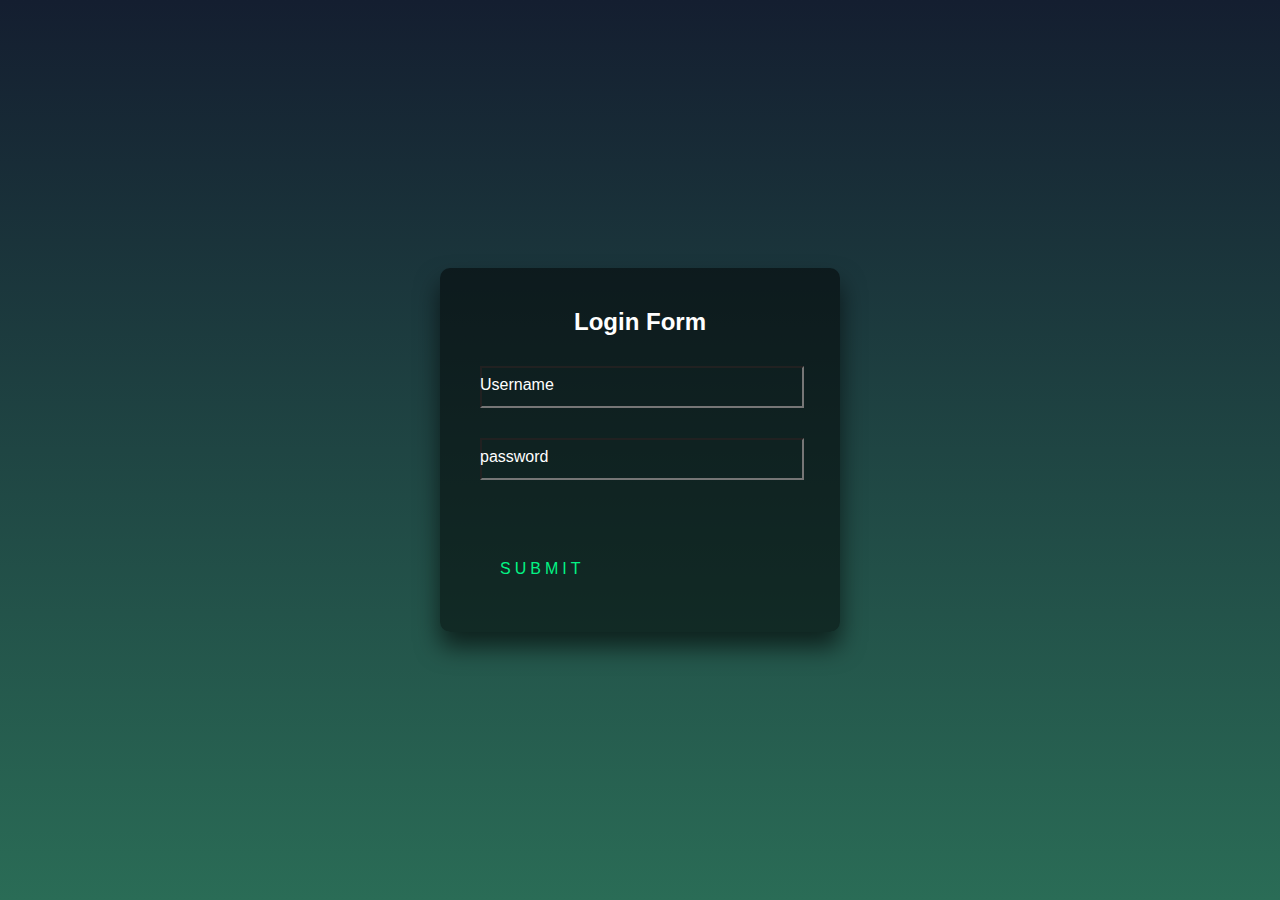
<file: index.html>
<!DOCTYPE html>
<html lang="en">

<head>
    <meta charset="UTF-8">
    <meta http-equiv="X-UA-Compatible" content="IE=edge">
    <meta name="viewport" content="width=device-width, initial-scale=1.0">
    <title>Login Form with Light Button</title>
    <!-- important assets
    linear-gradient(#141e30, #2a6c56)
     box-shadow: 0 0 5px #03f484, 0 0 25px #03f484, 0 0 50px #03f484, 0 0 100px #03f484;
    
    -->

    <style>
        html {
            height: 100%;
        }
        
        body {
            margin: 0;
            padding: 0;
            font-family: sans-serif;
            background: linear-gradient(#141e30, #2a6c56);
        }
        
        .login-box {
            position: absolute;
            top: 50%;
            left: 50%;
            width: 400px;
            padding: 40px;
            transform: translate(-50%, -50%);
            background: rgba(0, 0, 0, 0.5);
            box-sizing: border-box;
            box-shadow: 0 15px 25px rgba(0, 0, 0, 0.6);
            border-radius: 10px;
        }
        
        .login-box h2 {
            margin: 0 0 30px;
            padding: 0;
            color: #fff;
            text-align: center;
        }
        
        .login-box .user-box {
            position: relative;
        }
        
        .login-box .user-box input {
            width: 100%;
            padding: 10px 0;
            font-size: 16px;
            color: #fff;
            margin-bottom: 30px;
            outline: none;
            background: transparent;
        }
        
        .login-box .user-box label {
            position: absolute;
            top: 0;
            left: 0;
            padding: 10px 0;
            font-size: 16px;
            color: #fff;
            pointer-events: none;
            transition: 0.5s;
        }
        
        .login-box .user-box input:focus~label,
        .login-box .user-box input:valid~label {
            top: -20px;
            left: 0;
            color: #03f484;
            font-size: 12px;
        }
        
        .login-box form a {
            position: relative;
            display: inline-block;
            padding: 10px 20px;
            color: #03f484;
            font-size: 16px;
            text-decoration: none;
            text-transform: uppercase;
            overflow: hidden;
            transition: 0.5s;
            margin-top: 40px;
            letter-spacing: 4px;
        }
        
        .login-box a:hover {
            background: #03f484;
            color: #fff;
            border-radius: 5px;
            box-shadow: 0 0 5px #03f484, 0 0 25px #03f484, 0 0 50px #03f484, 0 0 100px #03f484;
        }
        
        .login-box a span {
            position: absolute;
            display: block;
        }
        
        .login-box a span:nth-child(1) {
            top: 0;
            left: -100%;
            width: 100%;
            height: 2px;
            background: linear-gradient(90deg, transparent, #03f484);
            animation: btn-anim1 1s linear infinite;
        }
        
        @keyframes btn-anim1 {
            0% {
                left: -100%;
            }
            50%,
            100% {
                left: 100%;
            }
        }
        
        .login-box a span:nth-child(2) {
            top: -100%;
            right: 0;
            width: 2px;
            height: 100%;
            background: linear-gradient(180deg, transparent, #03f484);
            animation: btn-anim2 1s linear infinite;
            animation-delay: 0.25s;
        }
        
        @keyframes btn-anim2 {
            0% {
                top: -100%;
            }
            50%,
            100% {
                top: 100%;
            }
        }
        
        .login-box a span:nth-child(3) {
            bottom: 0;
            right: 100%;
            width: 100%;
            height: 2px;
            background: linear-gradient(270deg, transparent, #03f484);
            animation: btn-anim3 1s linear infinite;
            animation-delay: 0.5s;
        }
        
        @keyframes btn-anim3 {
            0% {
                right: -100%;
            }
            50%,
            100% {
                right: 100%;
            }
        }
        
        .login-box a span:nth-child(4) {
            bottom: -100%;
            left: 0;
            width: 2px;
            height: 100%;
            background: linear-gradient(360deg, transparent, #03f484);
            animation: btn-anim4 1s linear infinite;
            animation-delay: 0.75s;
        }
        
        @keyframes btn-anim4 {
            0% {
                bottom: -100%;
            }
            50%,
            100% {
                bottom: 100%;
            }
        }
    </style>
</head>

<body>
    <div class="login-box">
        <h2>Login Form</h2>
        <form action="">
            <div class="user-box">
                <input type="text" required>
                <label for="">Username</label>
            </div>
            <div class="user-box">
                <input type="password" required>
                <label for="">password</label>
            </div>
            <a href="">
                <span></span>
                <span></span>
                <span></span>
                <span></span>Submit
            </a>
        </form>
    </div>

</body>

</html>
</file>
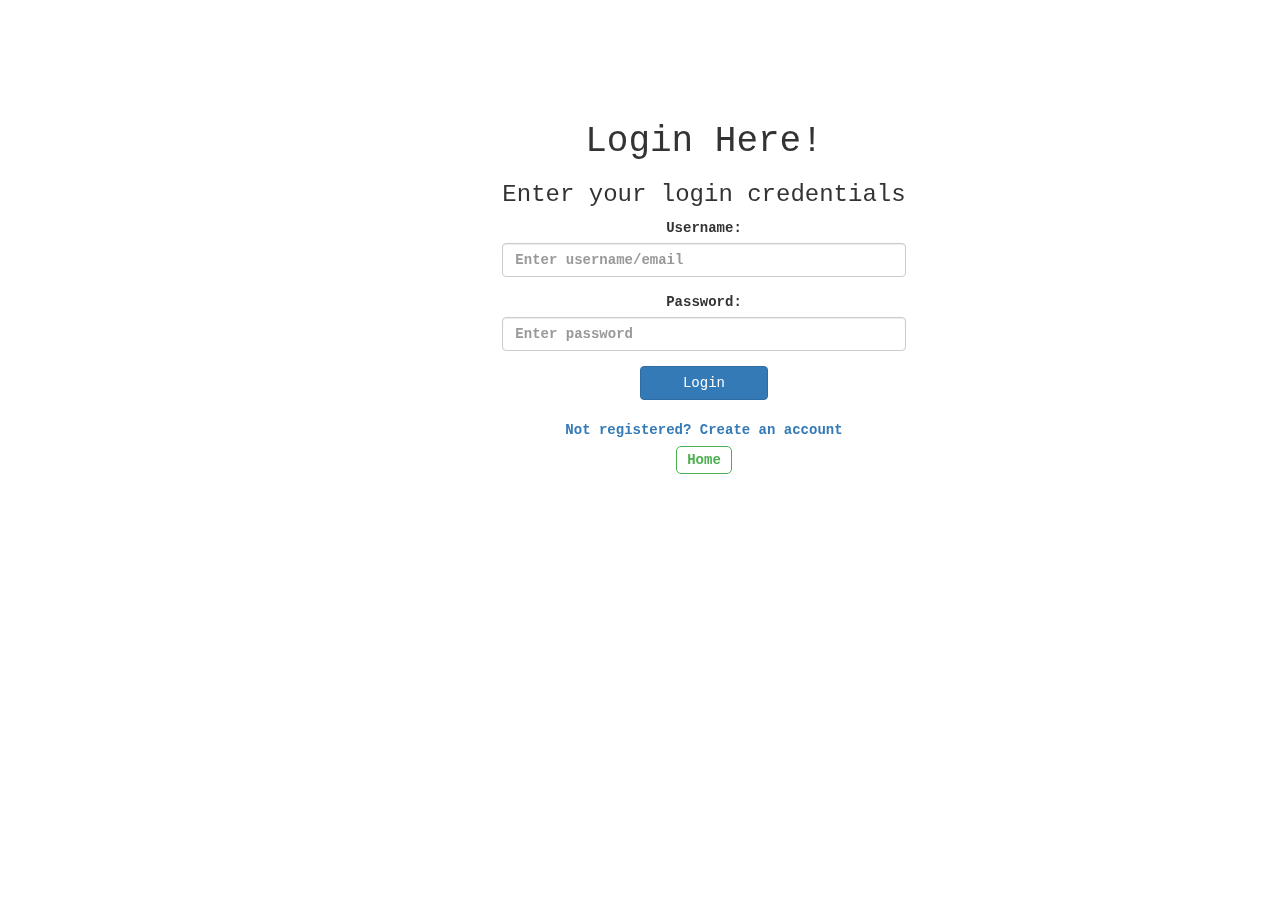
<file: login.html>
<!DOCTYPE html>
<html lang="en">
<head>
    <meta charset="UTF-8">
    <meta name="viewport" content="width=device-width, initial-scale=1.0">
    <link rel="stylesheet" href="https://maxcdn.bootstrapcdn.com/bootstrap/3.4.1/css/bootstrap.min.css">
    <script src="https://ajax.googleapis.com/ajax/libs/jquery/3.5.1/jquery.min.js"></script>
    <script src="https://maxcdn.bootstrapcdn.com/bootstrap/3.4.1/js/bootstrap.min.js"></script>
    <title>Login Page</title>
    <style>
        .main {
            display: flex;
            justify-content: center;
            text-align: center;
            margin: 3vw 17vw;
            font-family: 'Courier New', Courier, monospace;
            font-weight: 800;
        }
        .back {
            background-color:rgba(255, 255, 255, 0.324);
            padding: 5vw;
            border-radius: 2vw;
            margin-left: 10vw;
        }
        button {
            width: 10vw;
            border-radius: 3vw;
        }
        #bg-video {
            position: fixed;
            top: 50%;
            left: 50%;
            min-width: 100%;
            min-height: 100%;
            z-index: -1;
            background-size: cover;
            height: auto;
            width: auto;
            transform: translate(-50%, -50%);
        }
        
.home-button {
            margin-right: auto;
            padding: 0.5rem 1rem;
            background-color: #fff;
            color: #4CAF50;
            text-decoration: none;
            border: 1px solid #4CAF50;
            border-radius: 5px;
            transition: background-color 0.3s, color 0.3s;
            margin-top: 5vw;
        }
        .home-button:hover {
            background-color: #45a049;
            color: white;
        }
    </style>
    <script>
        // User Validations
        function loginValidation() {
            var uname = document.myform.username.value;
            var password = document.myform.password.value;
            if (uname == null || uname == "") {
                alert("Name can't be blank");
                return false;
            } else if (password.length < 6) {
                alert("Password must be at least 6 characters long");
                return false;
            } 
            // Display success message
            document.getElementById('alert-placeholder').innerHTML = `
                <div class="alert alert-success alert-dismissible">
                    <a href="#" class="close" data-dismiss="alert" aria-label="close">&times;</a>
                    <strong>Success!</strong> Login successful.
                </div>
            `;
            return false; // Prevent actual form submission for demo purposes
        }
    </script>
</head>
<body>
    <video autoplay muted loop id="bg-video">
        <source src="https://videos.pexels.com/video-files/8530006/8530006-hd_1280_720_25fps.mp4" type="video/mp4">
        Your browser doesn't support HTML5 video.
    </video>
    <div class="main">
        <div class="back">
            <h1>Login Here!</h1>
            <h3>Enter your login credentials</h3>
            <form name="myform" onsubmit="return loginValidation()">
                <div class="form-group">
                    <label for="username">Username:</label>
                    <input type="text" class="form-control" id="username" placeholder="Enter username/email" name="username">
                </div>
                <div class="form-group">
                    <label for="password">Password:</label>
                    <input type="password" class="form-control" id="password" placeholder="Enter password" name="password">
                </div>
                <button type="submit" class="btn btn-primary">Login</button>
            </form>
            <br>
            <a href="register.html">Not registered? Create an account</a>
            <div id="alert-placeholder" style="margin-top: 10px;"></div> <!-- Alert placeholder below the link -->
            <a href="index.html" class="home-button">Home</a>
        </div>
    </div>
    
</body>
</html>
</file>
